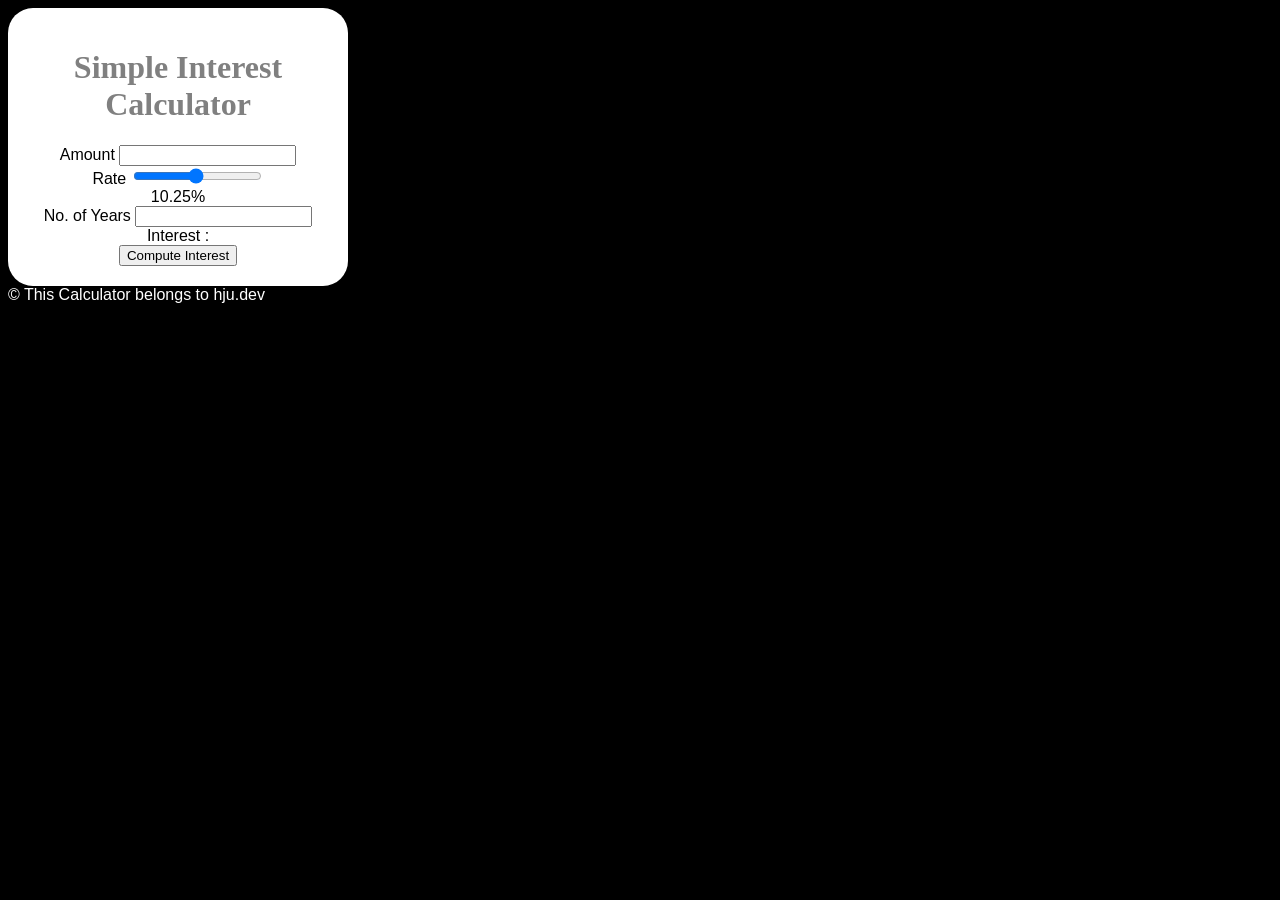
<file: Module 3 Practice/index.html>
<!DOCTYPE html>
<html>
    <head>
    <script src="script.js"></script>
    <link rel="stylesheet" href="style.css">
    <title>Simple Interest Calculator</title>
    </head>
    <body>
        <div class="maindiv">
        <h1>Simple Interest Calculator</h1>

        Amount <input type="number"  id="principal">  <br/>
        Rate <input type="range"  id="rate" min="1" max="20" value="10.25" step="0.25" onchange="updateRate()"><br/>
        <span id="rate_val">10.25</span>% <br/>
        No. of Years <input type="number"  id="years" list=""all_years">
        <datalist id="all_years">
            <option value="1">1</option>
            <option value="2">2</option>
            <option value="3">3</option>
            <option value="4">4</option>
            <option value="5">5</option>
            <option value="6">6</option>
            <option value="7">7</option>
            <option value="8">8</option>
            <option value="9">9</option>
            <option value="10">10</option>
        </datalist>  <br/>
        Interest : <span id="result"></span><br>

        <button onclick="compute()">Compute Interest</button>
        <span id="result"></span>
        </div>
        <footer>
            &#169; This Calculator belongs to hju.dev
        </footer>
    </body>
</html>
</file>
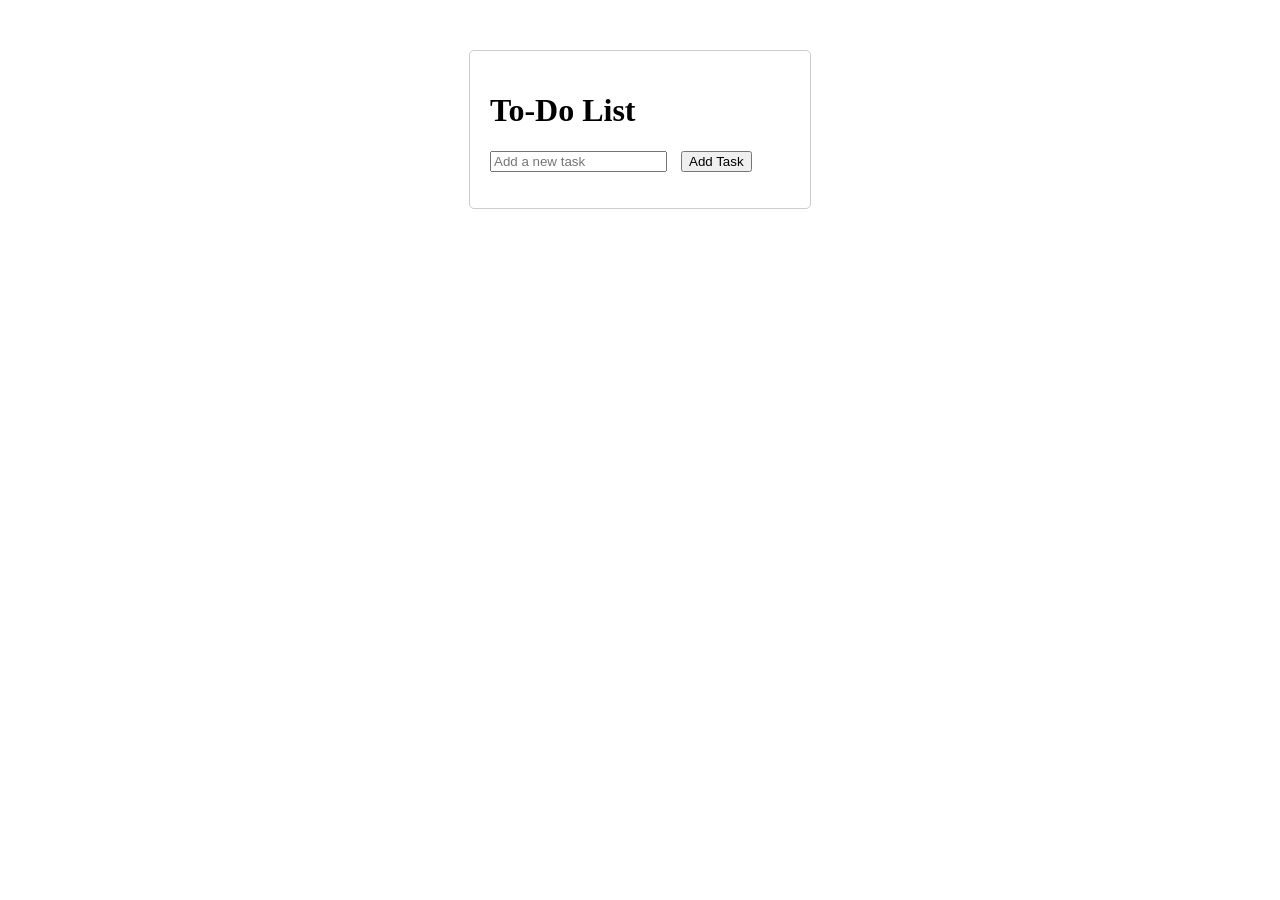
<file: To Do List/index.html>
<!DOCTYPE html>
<html lang="en">
<head>
    <meta charset="UTF-8">
    <meta name="viewport" content="width=device-width, initial-scale=1.0">
    <title>To-Do List</title>
    <style>
        /* Container styling */
        .todo-container {
            width: 300px;
            margin: 50px auto;
            padding: 20px;
            border: 1px solid #ccc;
            border-radius: 5px;
        }

        /* Remove default list styling */
        .todo-list {
            list-style-type: none;
            padding: 0;
        }

        /* Each list item layout */
        li {
            margin: 10px 0;
            display: flex;
            justify-content: space-between;
            align-items: center;
        }

        /* Button spacing */
        button {
            margin-left: 10px;
        }
    </style>
</head>
<body>

<div class="todo-container">
    <h1>To-Do List</h1>

    <!-- Input to add a new task -->
    <input type="text" id="taskInput" placeholder="Add a new task">
    
    <!-- Button to add task -->
    <button class="add-btn" onclick="addTask()">Add Task</button>
    
    <!-- List where tasks will appear -->
    <ul class="todo-list" id="todoList"></ul>
</div>

<script>
    // Grab input and list elements
    const taskInput = document.getElementById('taskInput');
    const todoList = document.getElementById('todoList');

    // Function to add a task
    function addTask() {
        if (taskInput.value.trim() === "") return; // Ignore empty tasks

        const newLi = document.createElement("li");

        // Task text
        const span = document.createElement("span");
        span.textContent = taskInput.value;

        // Edit button
        const editBtn = document.createElement("button");
        editBtn.textContent = "Edit";
        editBtn.onclick = function() {
            const newText = prompt("Edit the task", span.textContent);
            if (newText !== null && newText.trim() !== "") {
                span.textContent = newText;
            }
        };

        // Delete button
        const deleteBtn = document.createElement("button");
        deleteBtn.textContent = "Delete";
        deleteBtn.onclick = function() {
            newLi.remove();
        };

        // Append text and buttons to the <li>
        newLi.appendChild(span);
        newLi.appendChild(editBtn);
        newLi.appendChild(deleteBtn);

        // Append <li> to the list
        todoList.appendChild(newLi);

        // Clear input
        taskInput.value = '';
    }
</script>

</body>
</html>
</file>
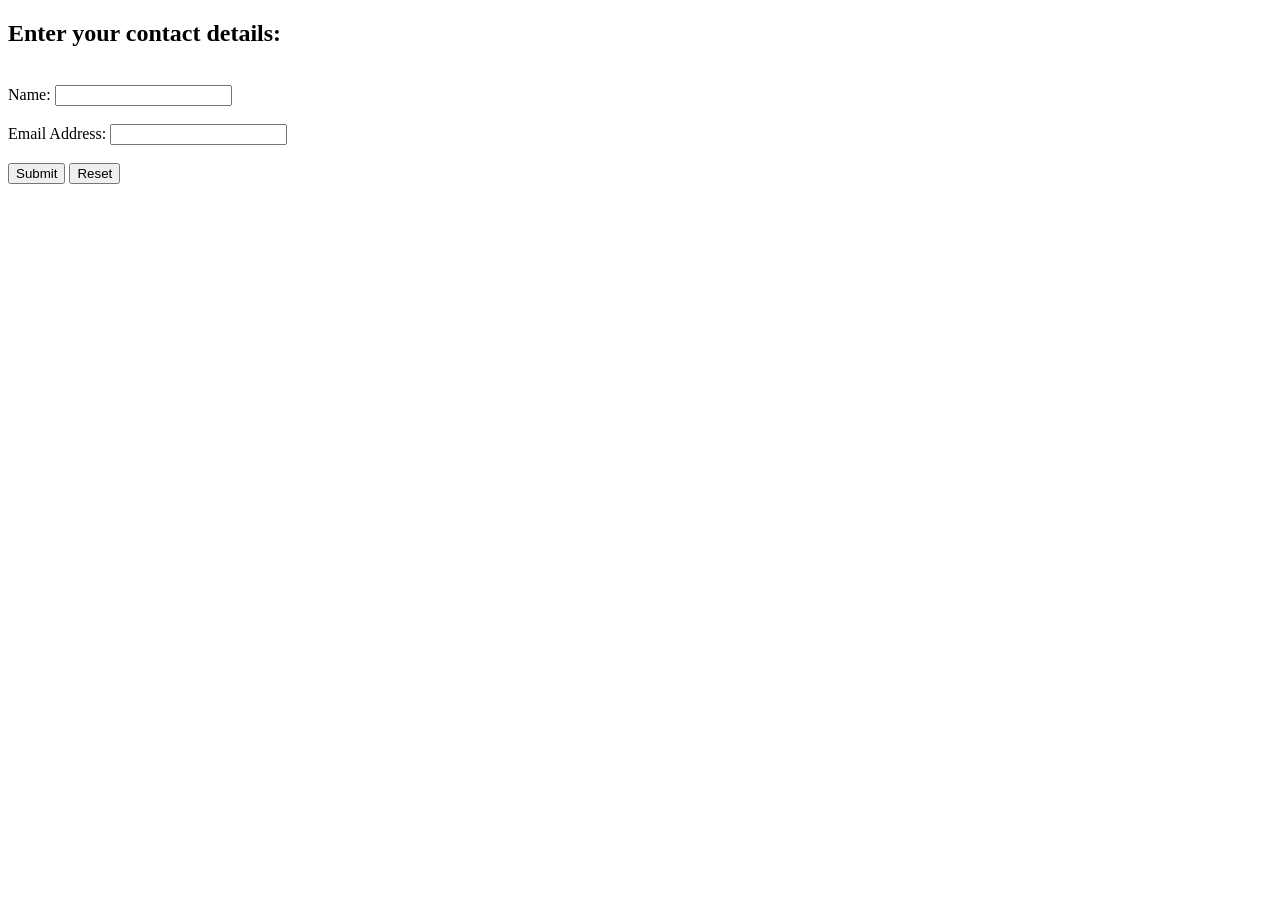
<file: employeeDetails/jsHTMLPractice.html>
<!DOCTYPE html>
<html>
    <head>
    <title>Contact Details</title>
    <script type="application/javascript">
        function checkdata(){
            //Create references to the input elements we wish to validate
            var username = document.getElementById("name");
            var email_address = document.getElementById("email");

            //Check if username field is empty
            if(username.value == ""){
                    alert("Please enter the name");
                    username.focus();
                    return false;
            }
            //Check if email field is empty
            if(email_address.value == ""){
                    alert("Please enter the email");
                    email_address.focus();
                    return false;
            }
            //If all is well return true.
            return true;
        }
    </script>
    </head>
    <body>
        <h2>Enter your contact details:</h2> <br>
        <form id="form1" onsubmit="return checkdata()">
            <label for="name">Name:</label>
            <input type="text" id="name" name="name">
            <br><br>
            <label for="email">Email Address:</label>
            <input type="text" id="email" name="email">
            <br><br>
            <input type="submit" value="Submit">
            <input type="reset" value="Reset">
        </form>
    </body>
</html>
</file>
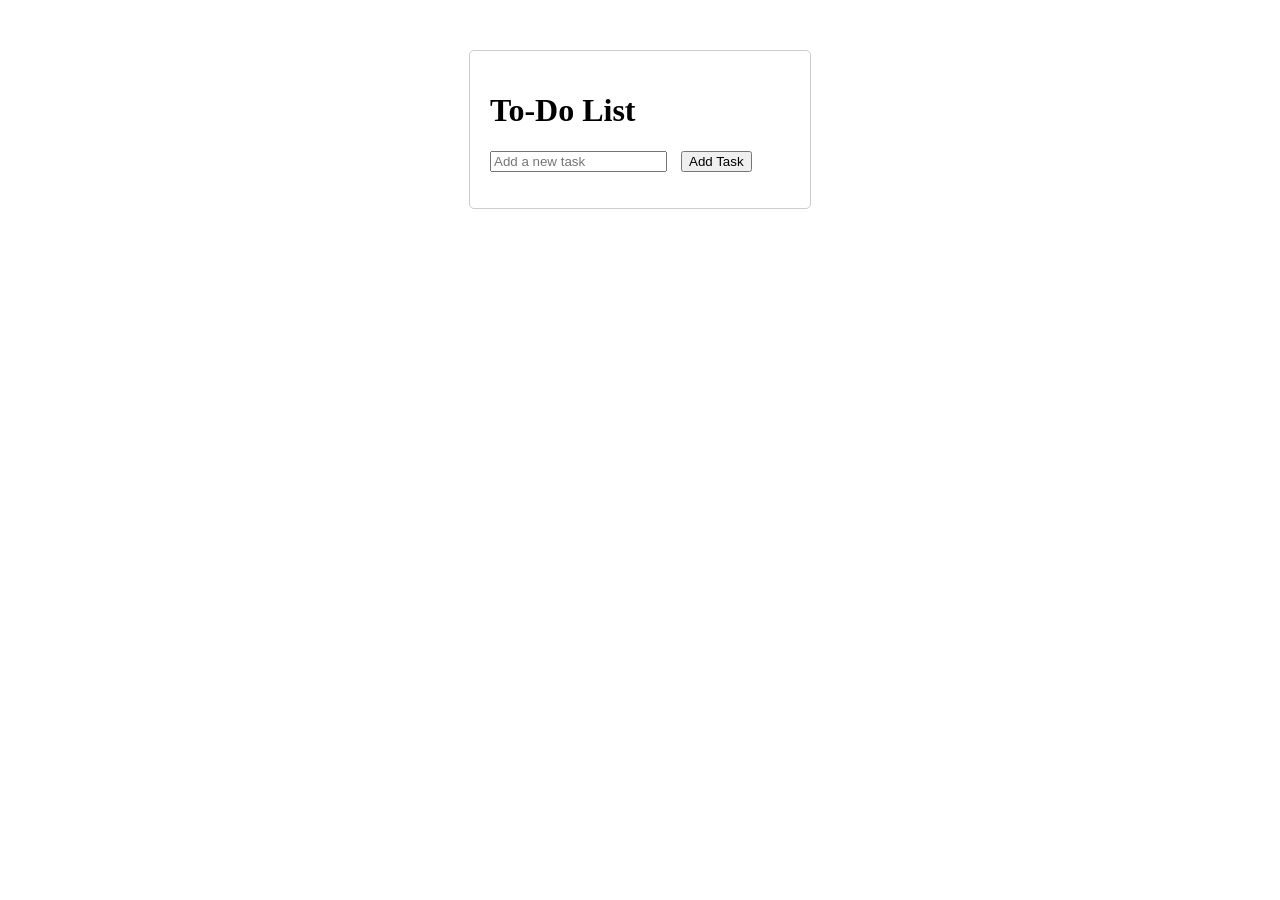
<file: To Do List/index2.html>
<!DOCTYPE html>
<html lang="en">
<head>
    <meta charset="UTF-8">
    <meta name="viewport" content="width=device-width, initial-scale=1.0">
    <title>To-Do List</title>
    <style>
        /* Styles the main container of the to-do list */
        .todo-container {
            width: 300px;
            margin: 50px auto;
            padding: 20px;
            border: 1px solid #ccc;
            border-radius: 5px;
        }
        
        /* Removes default list styling for the to-do list */
        .todo-list {
            list-style-type: none;
            padding: 0;
        }

        /* Styles each list item in the to-do list */
        li {
            margin: 10px 0;
            display: flex;
            justify-content: space-between;
            align-items: center;
        }

        /* Adds spacing for buttons in list items */
        button {
            margin-left: 10px;
        }
    </style>
</head>
<body>

<div class="todo-container">
    <h1>To-Do List</h1>

    <!-- Input field to add new tasks -->
    <input type="text" id="taskInput" placeholder="Add a new task">
    
    <!-- Button to add a new task to the list -->
    <button class="add-btn" onclick="addTask()">Add Task</button>
    
    <!-- Unordered list to display the tasks -->
    <ul class="todo-list" id="todoList"></ul>
</div>


<script>
    function addTask() {
    const input = document.getElementById("taskInput");
    const taskText = input.value.trim();

    if (taskText !== "") {
        const ul = document.getElementById("todoList");

        // Create new list item
        const li = document.createElement("li");

        // Create task text element
        const span = document.createElement("span");
        span.textContent = taskText;

        // Create edit button
        const editButton = document.createElement("button");
        editButton.textContent = "Edit";
        editButton.onclick = () => editTask(span);

        // Create remove button
        const removeButton = document.createElement("button");
        removeButton.textContent = "Delete";
        removeButton.onclick = () => removeTask(li);

        // Append buttons and text to the list item
        li.appendChild(span);
        li.appendChild(editButton);
        li.appendChild(removeButton);

        // Append list item to the list
        ul.appendChild(li);

        // Clear the input field
        input.value = "";
    }
    else {
            alert("Please enter a valid task.");
        }
}

// Function to edit an existing task
function editTask(span) {
    // Prompt the user to enter a new task description
    const newTask = prompt("Edit your task:", span.textContent);
    
    // Update the task only if the input is not null or empty
    if (newTask !== null && newTask.trim() !== "") {
        span.textContent = newTask.trim(); // Set the new task text
    }
}

// Function to remove a task from the to-do list
function removeTask(task) {
    const ul = document.getElementById("todoList"); // Get the list container
    ul.removeChild(task); // Remove the specified task element
}

</script>

</body>
</html>
</file>
<file: Module 3 Practice/style.css>
body {
    background-color: black;
    font-family: arial;
    color: white;
    }
h1 {
    color:grey;
    font-family: verdana;
}
.maindiv {
    background-color: white;
    color: black;
    width: 300px;
    padding: 20px;
    border-radius: 25px;
    text-align: center;
}
</file>
